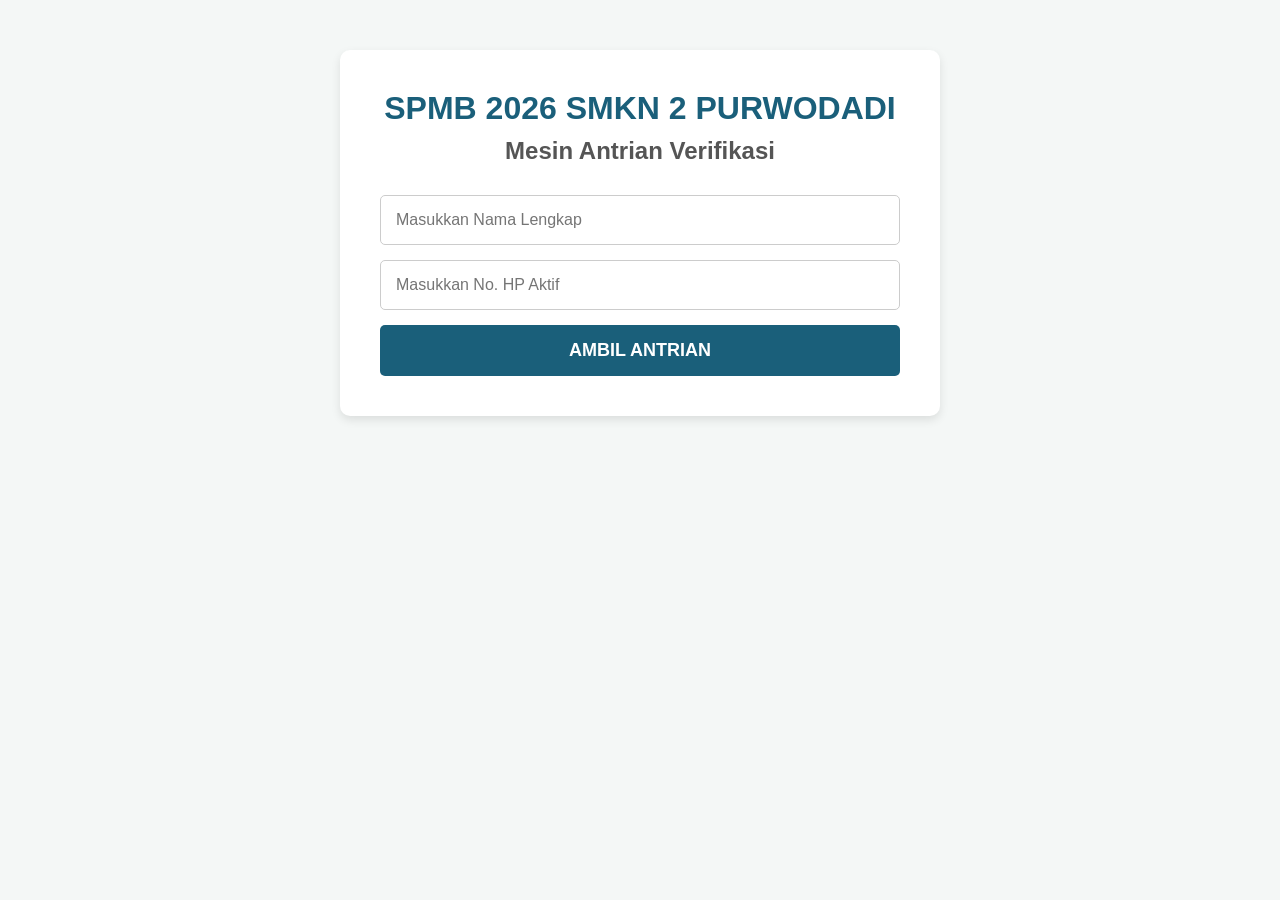
<file: index.html>
<!DOCTYPE html>
<html lang="id">
<head>
    <meta charset="UTF-8">
    <title>Ambil Antrian - SPMB 2026 SMKN 2 Purwodadi</title>
    <link rel="stylesheet" href="assets/css/style.css">
</head>
<body>
    <div class="container-kiosk">
        <h1>SPMB 2026 SMKN 2 PURWODADI</h1>
        <h2>Mesin Antrian Verifikasi</h2>
        
        <input type="text" id="namaSiswa" placeholder="Masukkan Nama Lengkap">
        <input type="text" id="noHp" placeholder="Masukkan No. HP Aktif">
        
        <button id="btnAmbil" onclick="ambilAntrian()">AMBIL ANTRIAN</button>
        
        <div id="hasilAntrian" style="display:none;">
            <p>Nomor Antrian Anda:</p>
            <h1 id="nomorCetak">-</h1>
            <p id="infoLoket">-</p>
        </div>
    </div>

    <script src="assets/js/app-siswa.js"></script>
</body>
</html>
</file>
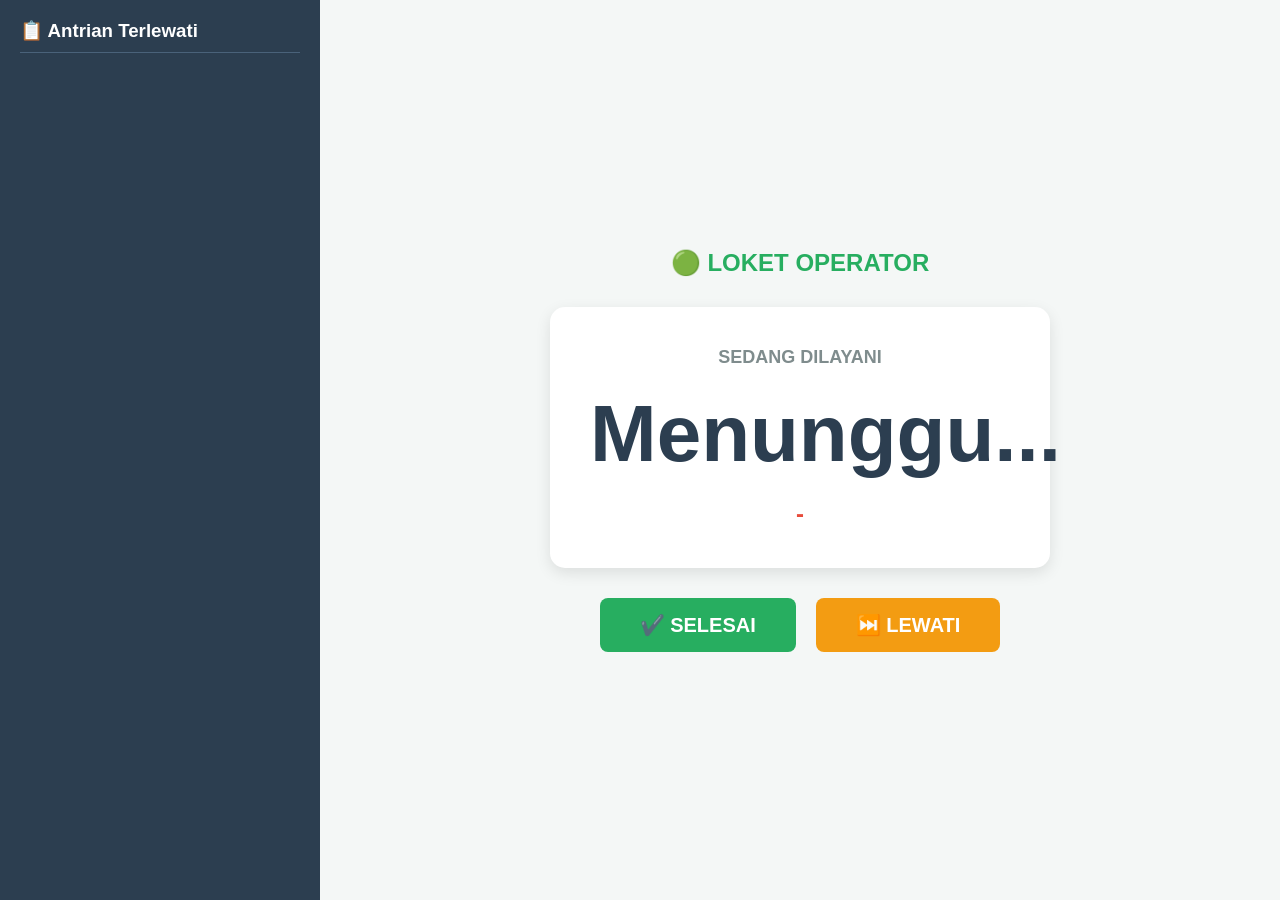
<file: operator/index.html>
<!DOCTYPE html>
<html lang="id">
<head>
    <meta charset="UTF-8">
    <title>Panel Operator - Verifikasi SPMB</title>
    <link rel="stylesheet" href="../assets/css/style.css">
</head>
<body>
    <div class="layout-operator">
        <div class="sidebar">
            <h3>📋 Antrian Terlewati</h3>
            <ul id="listDilewati">
                </ul>
        </div>

        <div class="main-area">
            <h2 id="namaOperator">🟢 LOKET OPERATOR</h2>
            
            <div class="layar-antrian">
                <p>SEDANG DILAYANI</p>
                <h1 id="nomorSaatIni">Menunggu...</h1>
                <h3 id="namaSaatIni">-</h3>
                <input type="hidden" id="idAntrianAktif">
            </div>

            <div class="aksi-tombol">
                <button class="btn-hijau" onclick="updateStatus('selesai')">✔️ SELESAI</button>
                <button class="btn-kuning" onclick="updateStatus('dilewati')">⏭️ LEWATI</button>
            </div>
        </div>
    </div>

    <script src="../assets/js/app-operator.js"></script>
</body>
</html>
</file>
<file: assets/css/style.css>
/* --- PENGATURAN UMUM --- */
* {
    margin: 0;
    padding: 0;
    box-sizing: border-box;
    font-family: 'Segoe UI', Tahoma, Geneva, Verdana, sans-serif;
}

body {
    background-color: #f4f7f6;
    color: #333;
}

/* --- TAMPILAN KIOSK (CALON SISWA) --- */
.container-kiosk {
    max-width: 600px;
    margin: 50px auto;
    background: #fff;
    padding: 40px;
    border-radius: 10px;
    text-align: center;
    box-shadow: 0 4px 10px rgba(0,0,0,0.1);
}

.container-kiosk h1 {
    color: #1a5f7a;
    margin-bottom: 10px;
}

.container-kiosk h2 {
    color: #555;
    margin-bottom: 30px;
}

.container-kiosk input {
    width: 100%;
    padding: 15px;
    margin-bottom: 15px;
    border: 1px solid #ccc;
    border-radius: 5px;
    font-size: 16px;
}

.container-kiosk button {
    width: 100%;
    padding: 15px;
    background-color: #1a5f7a;
    color: white;
    border: none;
    border-radius: 5px;
    font-size: 18px;
    font-weight: bold;
    cursor: pointer;
    transition: background 0.3s;
}

.container-kiosk button:hover {
    background-color: #114256;
}

/* Tampilan Struk Hasil */
#hasilAntrian {
    margin-top: 30px;
    padding: 20px;
    background: #e8f4f8;
    border: 2px dashed #1a5f7a;
    border-radius: 10px;
}

#nomorCetak {
    font-size: 48px;
    color: #d32f2f;
    margin: 10px 0;
}

/* --- TAMPILAN PANEL OPERATOR --- */
.layout-operator {
    display: flex;
    height: 100vh; /* Layar penuh */
}

/* Sidebar Kiri (25%) */
.sidebar {
    width: 25%;
    background-color: #2c3e50;
    color: white;
    padding: 20px;
    overflow-y: auto;
}

.sidebar h3 {
    border-bottom: 1px solid #4a627a;
    padding-bottom: 10px;
    margin-bottom: 15px;
}

.sidebar ul {
    list-style: none;
}

.sidebar ul li {
    background: #34495e;
    margin-bottom: 10px;
    padding: 10px;
    border-radius: 5px;
    font-size: 14px;
    border-left: 4px solid #f1c40f;
}

/* Area Kerja Utama (75%) */
.main-area {
    width: 75%;
    padding: 40px;
    display: flex;
    flex-direction: column;
    align-items: center;
    justify-content: center;
}

.main-area h2 {
    color: #27ae60;
    margin-bottom: 30px;
}

.layar-antrian {
    background: #fff;
    width: 100%;
    max-width: 500px;
    text-align: center;
    padding: 40px;
    border-radius: 15px;
    box-shadow: 0 5px 15px rgba(0,0,0,0.1);
    margin-bottom: 30px;
}

.layar-antrian p {
    font-size: 18px;
    font-weight: bold;
    color: #7f8c8d;
}

#nomorSaatIni {
    font-size: 80px;
    color: #2c3e50;
    margin: 20px 0;
}

#namaSaatIni {
    font-size: 24px;
    color: #e74c3c;
}

/* Tombol Aksi */
.aksi-tombol {
    display: flex;
    gap: 20px;
}

.aksi-tombol button {
    padding: 15px 40px;
    font-size: 20px;
    font-weight: bold;
    border: none;
    border-radius: 8px;
    cursor: pointer;
    color: white;
    transition: transform 0.2s;
}

.aksi-tombol button:active {
    transform: scale(0.95);
}

.btn-hijau {
    background-color: #27ae60;
}

.btn-hijau:hover {
    background-color: #219653;
}

.btn-kuning {
    background-color: #f39c12;
}

.btn-kuning:hover {
    background-color: #d68910;
}
</file>
